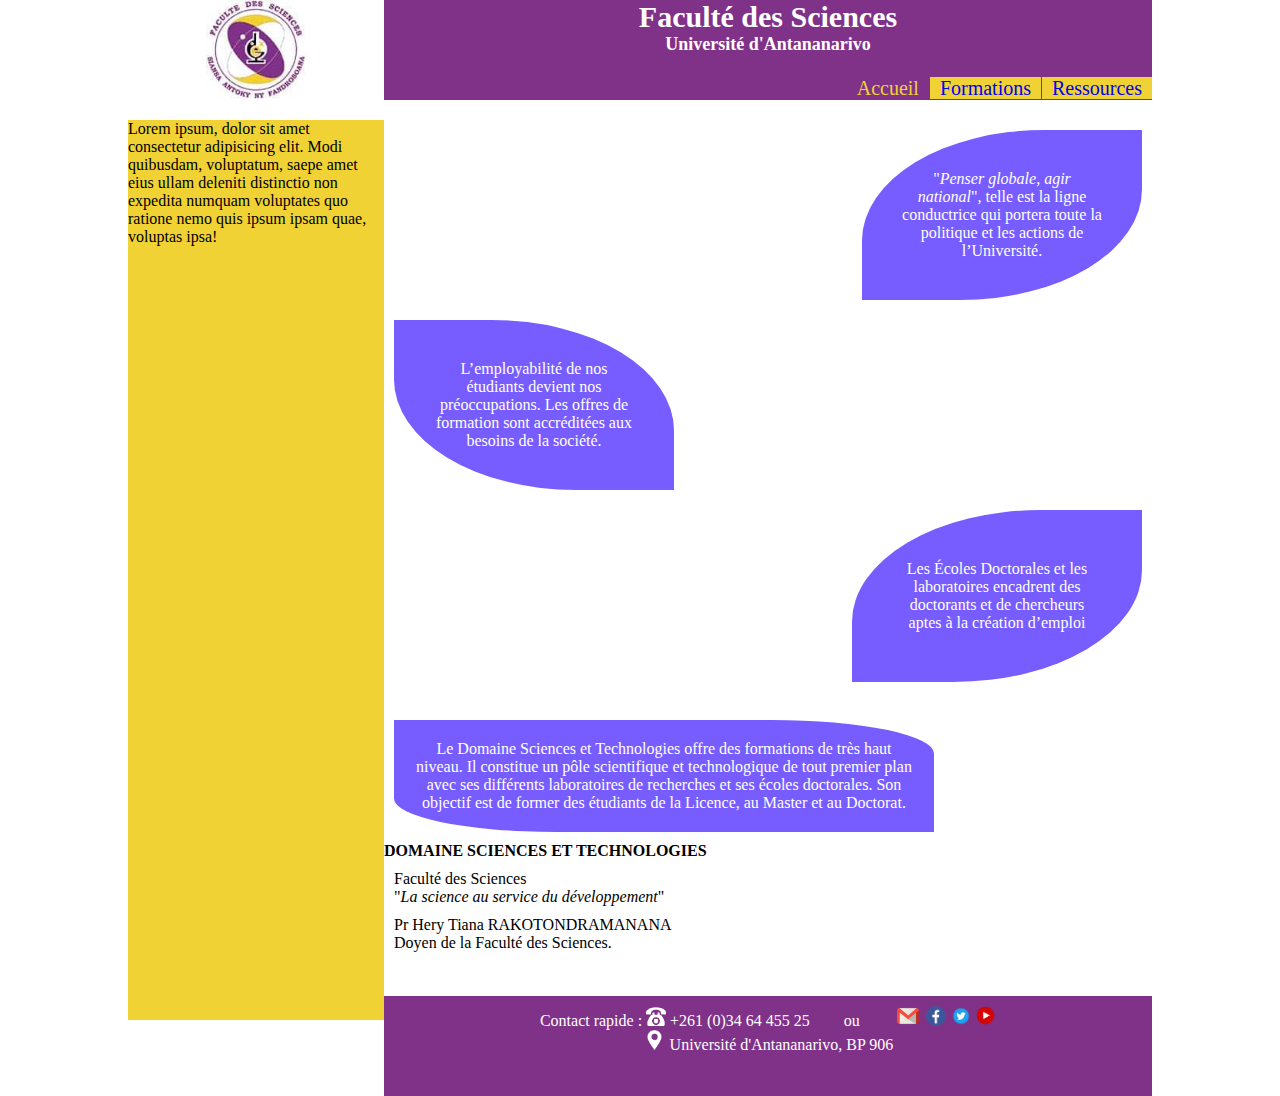
<file: index.html>
<!DOCTYPE html>
<html lang="en">
<head>
    <meta charset="UTF-8">
    <meta http-equiv="X-UA-Compatible" content="IE=edge">
    <meta name="viewport" content="width=device-width, initial-scale=1.0">
    <link rel="stylesheet" href="style.css">
    <title>Faculté des Sciences - Université d'Antananarivo</title>
</head>
<body>
    <div class="conteneur">
        <header class="entete">
            <div class="entete1">
              <a class="lienLogo" href="./index.html"><img class="logo" src="./img/logoFacSciences.jpeg" title="logo"/></a>
            </div>
          <div class="entete2">
            <h1>Faculté des Sciences</h1>
            <h2>Université d'Antananarivo</h2>
            <nav>
              <a class="nav pageactu" href="./index.html">Accueil</a>
              <a class="nav" href="./formation/formation.html">Formations</a>
              <a class="nav" href="./ressources/ressources.html">Ressources</a>
            </nav>
          </div>
        </header>
        <section>
            <div class="section1">Lorem ipsum, dolor sit amet consectetur adipisicing elit. Modi quibusdam, voluptatum, saepe amet eius ullam deleniti distinctio non expedita numquam voluptates quo ratione nemo quis ipsum ipsam quae, voluptas ipsa!</div>
            <div class="section2">
              <p class="phrase1">"<span>Penser globale, agir national</span>", telle est la ligne conductrice qui portera toute la politique et les actions de l’Université.</p>
              <p class="phrase2">L’employabilité de nos étudiants devient nos préoccupations. Les offres de formation sont accréditées aux besoins de la société.</p>
              <p class="phrase3">Les Écoles Doctorales et les laboratoires encadrent des doctorants et de chercheurs aptes à la création d’emploi</p>
              <p class="phrase4">Le Domaine Sciences et Technologies offre des formations de très haut niveau. Il constitue un pôle scientifique et technologique de tout premier plan avec ses différents laboratoires de recherches et ses écoles doctorales. Son objectif est de former des étudiants de la Licence, au Master et au Doctorat.</p>
              <div class="domaine">
                <h4>DOMAINE SCIENCES ET TECHNOLOGIES</h4>
                <p>Faculté des Sciences</br>"<span>La science au service du développement</span>"</p>
                <p>Pr Hery Tiana RAKOTONDRAMANANA</br>Doyen de la Faculté des Sciences. </p>
              </div>
            </div>
        </section>
        <footer>
            <div class="pieds">
				<p class="ppieds">Contact rapide :</p>
				<img class="contact telephone" src="./img/logotelephonefixe.png" title="telephone"/>
				<p class="ppieds"> +261 (0)34 64 455 25</p>
				<p class="ou ppieds">ou</p>
				<a href="mailto:sciencesfaculte@gmail.com" ><img class="contact email" src="./img/logoemail.jpg" title="email"/></a>				
				<a href="https://www.facebook.com/Facult%C3%A9-des-sciences-de-luniversit%C3%A9-dantananarivo-444734692239792/"><img class="contact facebook" src="./img/logofacebook.png" title="facebook"/></a>
				<a href="https://twitter.com/univtana"><img class="contact twitter" src="./img/logotwitter.png" title="twitter"/></a>
				<a href="https://www.youtube.com/"><img class="contact youtube" src="./img/logoyoutubeRond.png" title="youtube"/></a>
				<br>
				<img class="contact localisation" src="./img/logolocalisation.png" title="localisation"/>
				<p class="ppieds">Université d'Antananarivo, BP 906</p>
			</div>
        </footer>
    </div>
</body>
</html>
</file>
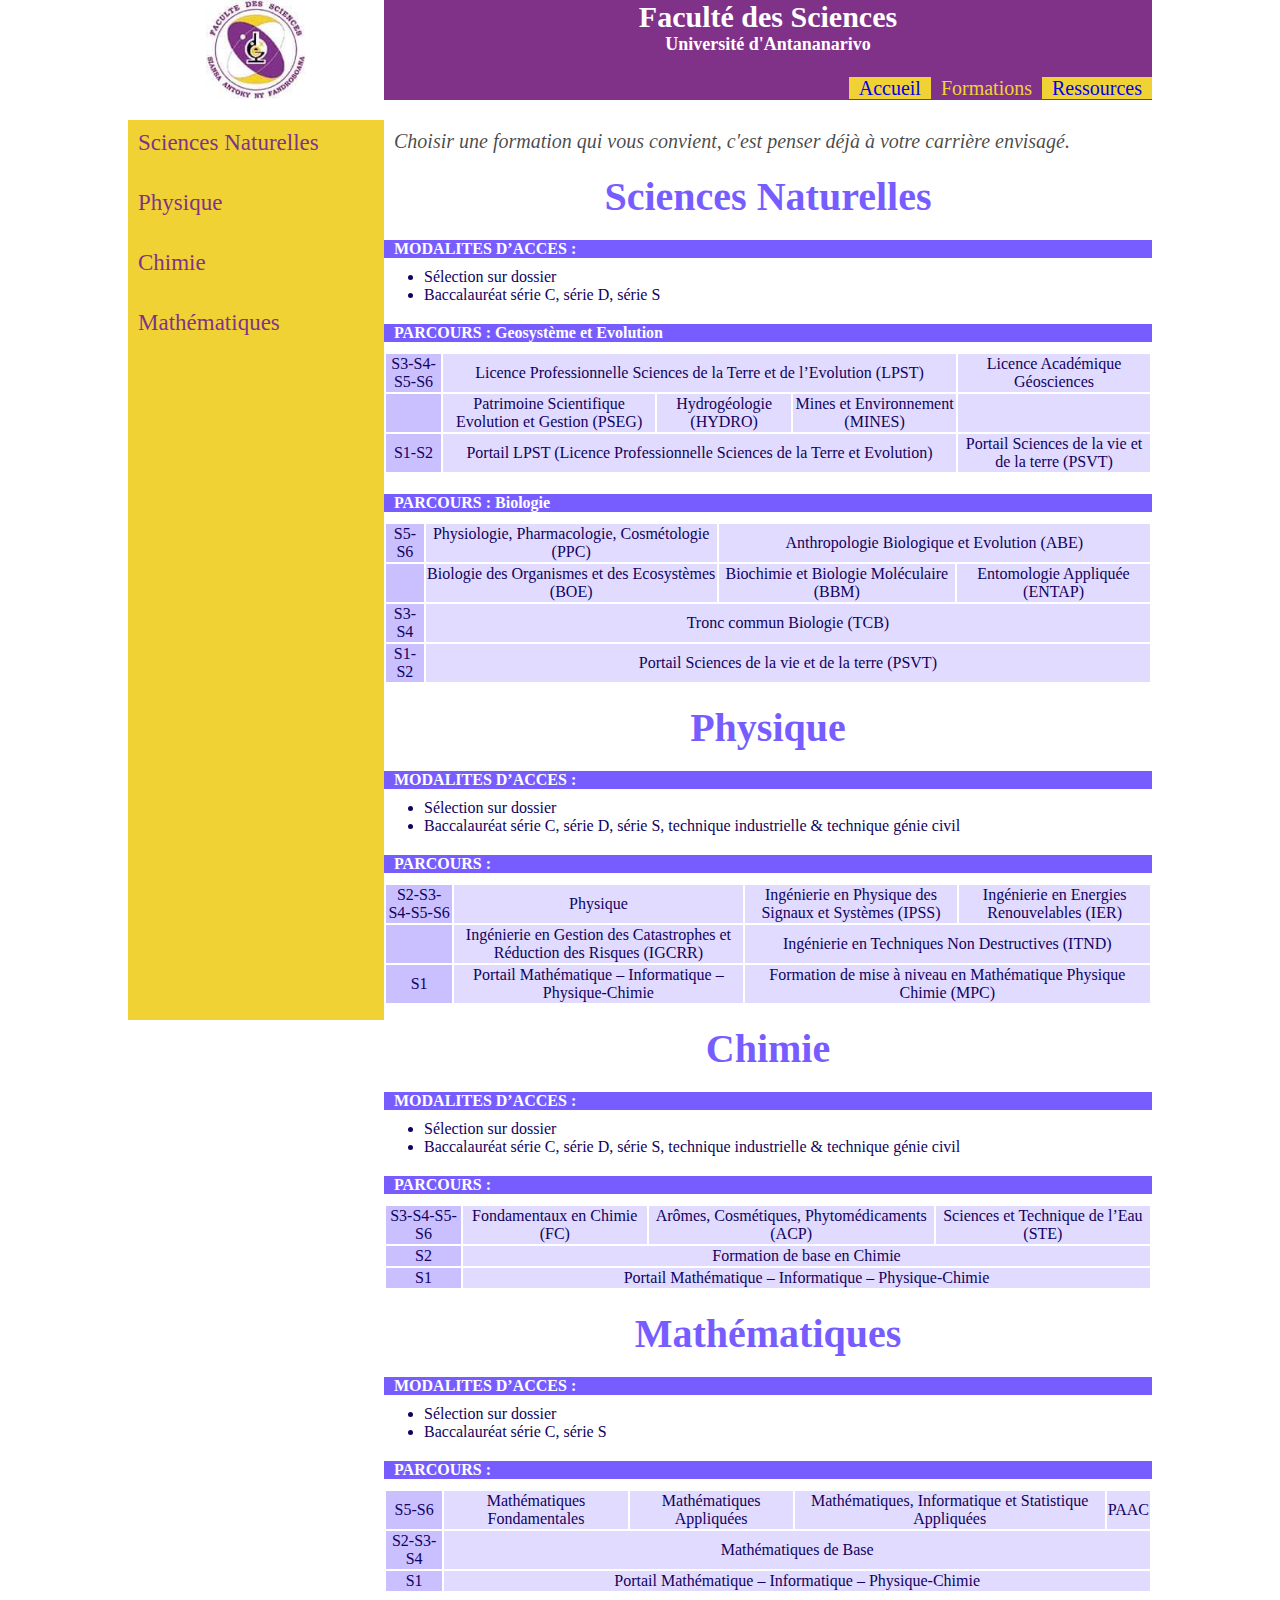
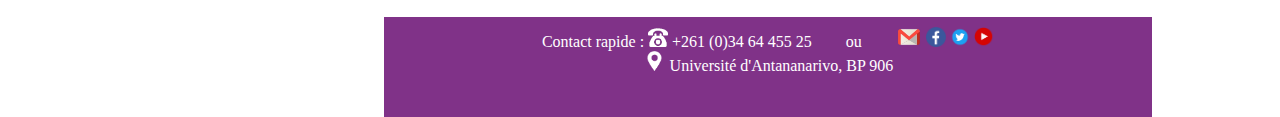
<file: formation/formation.html>
<!DOCTYPE html>
<html lang="en">
<head>
    <meta charset="UTF-8">
    <meta http-equiv="X-UA-Compatible" content="IE=edge">
    <meta name="viewport" content="width=device-width, initial-scale=1.0">
    <link rel="stylesheet" href="style.css">
    <title>Faculté des Sciences/Formations</title>
</head>
<body>
    <div class="conteneur">
        <header class="entete">
            <div class="entete1">
              <a href="./../index.html"><img class="logo" src="./../img/logoFacSciences.jpeg" title="logo"/></a>
            </div>
          <div class="entete2">
            <h1>Faculté des Sciences</h1>
            <h2>Université d'Antananarivo</h2>
            <nav>
              <a class="nav" href="./../index.html">Accueil</a>
              <a class="nav pageactu" href="./formation.html">Formations</a>
              <a class="nav" href="./../ressources/ressources.html">Ressources</a>
            </nav>
          </div>
        </header>
        <section>
            <span id="sn"></span>
            <div class="section1">
              <a class="lien" href="#sn">Sciences Naturelles</a>
              <a class="lien" href="#phys">Physique</a>
              <a class="lien" href="#chi">Chimie</a>
              <a class="lien" href="#mt">Mathématiques</a>
            </div>
            <div class="section2">
              <p>Choisir une formation qui vous convient, c'est penser déjà à votre carrière envisagé.</p>
              <div>
                <h3>Sciences Naturelles</h3>
                <h4 class="acces">MODALITES D’ACCES : </h4>
                <ul>
                  <li>Sélection sur dossier</li>
                  <li>Baccalauréat série C, série D, série S</li>
                </ul>
                <h4>PARCOURS : Geosystème et Evolution</h4>
                <table>
                  <tr>
                    <td class="col1">S3-S4-S5-S6</td>
                    <td colspan="3">Licence Professionnelle Sciences de la Terre et de l’Evolution (LPST)</td>
                    <td>Licence Académique Géosciences</td>
                  </tr>

                  <tr>
                    <td class="col1"></td>
                    <td>Patrimoine Scientifique Evolution et Gestion (PSEG)</td>
                    <td>Hydrogéologie (HYDRO)</td>
                    <td>Mines et Environnement (MINES)</td>
                    <td></td>
                  </tr>
                  
                  <tr>
                    <td class="col1">S1-S2</td>
                    <td colspan="3">Portail LPST (Licence Professionnelle Sciences de la Terre et Evolution)</td>
                    <td>Portail Sciences de la vie et de la terre (PSVT)</td>
                  </tr>
                </table>

                <h4>PARCOURS : Biologie</h4>
                <span id="phys"></span>
                <table>
                  <tr>
                    <td class="col1">S5-S6</td>
                    <td>Physiologie, Pharmacologie, Cosmétologie (PPC)</td>
                    <td colspan="2">Anthropologie Biologique et Evolution
                      (ABE)</td> 
                  </tr>

                  <tr>
                    <td class="col1"></td>
                    <td>Biologie des Organismes et des Ecosystèmes
                      (BOE)</td>
                    <td>Biochimie et Biologie Moléculaire
                      (BBM)</td>
                    <td>Entomologie Appliquée
                      (ENTAP)</td>
                  </tr>

                  <tr>
                    <td class="col1">S3-S4</td>
                    <td colspan="3">Tronc commun Biologie (TCB)</td> 
                    </tr>
                  
                  <tr>
                    <td class="col1">S1-S2</td>
                    <td colspan="3">Portail Sciences de la vie et de la terre (PSVT)</td>
                  </tr>
                </table>
              </div>
              <div>
                <h3>Physique</h3>
                <h4 class="acces">MODALITES D’ACCES : </h4>
                <ul>
                  <li>Sélection sur dossier</li>
                  <li>Baccalauréat série C, série D, série S, technique industrielle & technique génie civil</li>
                </ul>
                <h4>PARCOURS : </h4>
                <span id="chi"></span>
                <table>
                  <tr>
                    <td class="col1">S2-S3-S4-S5-S6</td>
                    <td>Physique</td>
                    <td>Ingénierie en Physique des Signaux et Systèmes
                      (IPSS)</td>
                    <td>Ingénierie en Energies Renouvelables
                      (IER)</td>
                  </tr>
                  <tr>
                    <td class="col1"></td>
                    <td>Ingénierie en Gestion des Catastrophes et Réduction des Risques
                      (IGCRR)</td>
                    <td colspan="2">Ingénierie en Techniques Non Destructives
                      (ITND)</td>
                  </tr>
                  <tr>
                    <td class="col1">S1</td>
                    <td>Portail Mathématique – Informatique – Physique-Chimie</td>
                    <td colspan="2">Formation de mise à niveau en Mathématique Physique Chimie
                      (MPC)</td>
                  </tr>
                </table>
              </div>
              <div>
                <h3>Chimie </h3>
                <h4 class="acces">MODALITES D’ACCES : </h4>
                <ul>
                  <li>Sélection sur dossier</li>
                  <li>Baccalauréat série C, série D, série S, technique industrielle & technique génie civil</li>
                </ul>
                <h4>PARCOURS : </h4>
                <span id="mt"></span>
                <table>
                  <tr>
                    <td class="col1">S3-S4-S5-S6</td>
                    <td>Fondamentaux en Chimie
                      (FC)</td>
                    <td>Arômes, Cosmétiques, Phytomédicaments
                      (ACP)</td>
                    <td>Sciences et Technique de l’Eau
                      (STE)</td>
                  </tr>
                  <tr>
                    <td class="col1">S2</td>
                    <td colspan="3">Formation de base en Chimie</td>
                  </tr>
                  <tr>
                    <td class="col1">S1</td>
                    <td colspan="3">Portail Mathématique – Informatique – Physique-Chimie</td>
                  </tr>
                </table>
              </div>
              <div>
                <h3>Mathématiques</h3>
                <h4 class="acces">MODALITES D’ACCES : </h4>
                <ul>
                  <li>Sélection sur dossier</li>
                  <li>Baccalauréat série C, série S</li>
                </ul>
                <h4>PARCOURS : </h4>
                <table>
                  <tr>
                    <td class="col1">S5-S6</td>
                    <td>Mathématiques Fondamentales</td>
                    <td>Mathématiques Appliquées</td>
                    <td>Mathématiques, Informatique et Statistique Appliquées</td>
                    <td>PAAC</td>
                  </tr>
                  <tr>
                    <td class="col1">S2-S3-S4</td>
                    <td colspan="4">Mathématiques de Base</td>
                  </tr>
                  <tr>
                    <td class="col1">S1</td>
                    <td colspan="4">Portail Mathématique – Informatique – Physique-Chimie</td>
                 </tr>
                </table>
              </div>
            </div>
        </section>
        <footer>
            <div class="pieds">
              <p class="ppieds">Contact rapide :</p>
              <img class="contact telephone" src="./../img/logotelephonefixe.png" title="telephone"/>
              <p class="ppieds"> +261 (0)34 64 455 25</p> 
              <p class="ou ppieds">ou</p>
              <a href="mailto:sciencesfaculte@gmail.com" ><img class="contact email" src="./../img/logoemail.jpg" title="email"/></a>				
              <a href="https://www.facebook.com/Facult%C3%A9-des-sciences-de-luniversit%C3%A9-dantananarivo-444734692239792/"><img class="contact facebook" src="./../img/logofacebook.png" title="facebook"/></a>
              <a href="https://twitter.com/univtana"><img class="contact twitter" src="./../img/logotwitter.png" title="twitter"/></a>
              <a href="https://www.youtube.com/"><img class="contact youtube" src="./../img/logoyoutubeRond.png" title="youtube"/></a>
              <br>
              <img class="contact localisation" src="./../img/logolocalisation.png" title="localisation"/>
              <p class="ppieds">Université d'Antananarivo, BP 906</p>
            </div>
        </footer>
    </div>
</body>
</html>
</file>
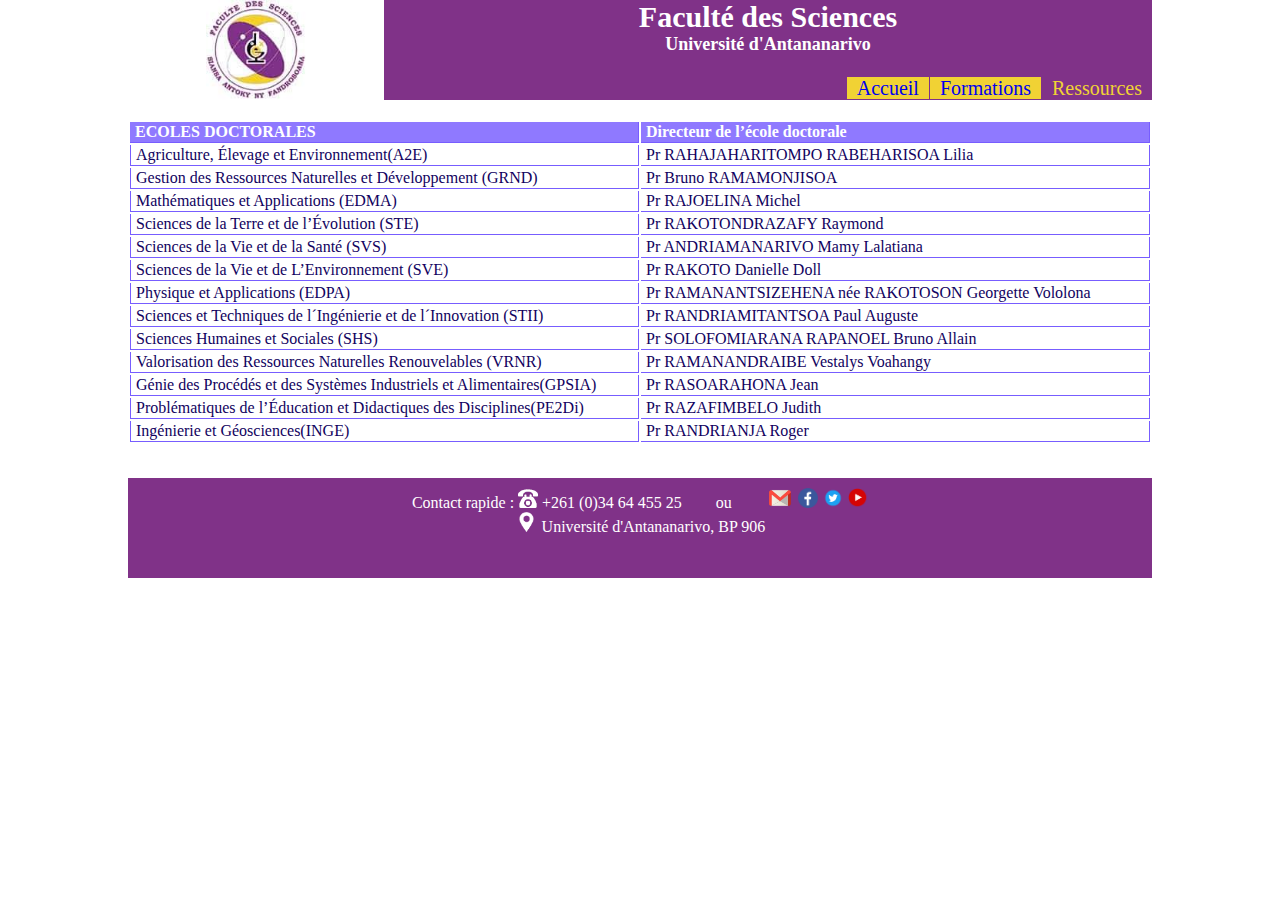
<file: ressources/ressources.html>
<!DOCTYPE html>
<html lang="en">
<head>
    <meta charset="UTF-8">
    <meta http-equiv="X-UA-Compatible" content="IE=edge">
    <meta name="viewport" content="width=device-width, initial-scale=1.0">
    <link rel="stylesheet" href="style.css">
    <title>Faculté des Sciences/Ressources</title>
</head>
<body>
    <div class="conteneur">
        <header class="entete">
            <div class="entete1">
              <a class="lienLogo" href="./../index.html"><img class="logo" src="./../img/logoFacSciences.jpeg" title="logo"/></a>
            </div>
          <div class="entete2">
            <h1>Faculté des Sciences</h1>
            <h2>Université d'Antananarivo</h2>
            <nav>
              <a class="nav" href="./../index.html">Accueil</a>
              <a class="nav" href="./../formation/formation.html">Formations</a>
              <a class="nav pageactu" href="./ressources.html">Ressources</a>
            </nav>
          </div>
        </header>
        <section>
            <!-- <div class="section1"></div> -->
            <div class="section2">
              <table>
                <tr class="ligne1">
                  <td>ECOLES DOCTORALES</td>
                  <td>Directeur de l’école doctorale</td>
                </tr>

                <tr>
                  <td class="coln1">Agriculture, Élevage et Environnement(A2E)</td>
                  <td>Pr RAHAJAHARITOMPO RABEHARISOA Lilia</td>
                </tr>

                <tr>
                  <td class="coln1">Gestion des Ressources Naturelles et Développement (GRND)</td>
                  <td>Pr Bruno RAMAMONJISOA</td>
                </tr>

                <tr>
                  <td class="coln1">Mathématiques et Applications (EDMA)</td>
                  <td>Pr RAJOELINA Michel</td>
                </tr>

                <tr>
                  <td class="coln1">Sciences de la Terre et de l’Évolution (STE)</td>
                  <td>Pr RAKOTONDRAZAFY Raymond</td>
                </tr>

                <tr>
                  <td class="coln1">Sciences de la Vie et de la Santé (SVS)</td>
                  <td>Pr ANDRIAMANARIVO Mamy Lalatiana</td>
                </tr>

                <tr>
                  <td class="coln1">Sciences de la Vie et de L’Environnement (SVE)</td>
                  <td>Pr RAKOTO Danielle Doll</td>
                </tr>

                <tr>
                  <td class="coln1">Physique et Applications (EDPA)</td>
                  <td>Pr RAMANANTSIZEHENA née RAKOTOSON Georgette Vololona</td>
                </tr>
                <tr>
                  <td class="coln1">Sciences et Techniques de l´Ingénierie et de l´Innovation (STII)</td>
                  <td>Pr RANDRIAMITANTSOA Paul Auguste</td>
                </tr>

                <tr>
                  <td class="coln1">Sciences Humaines et Sociales (SHS)</td>
                  <td>Pr SOLOFOMIARANA RAPANOEL Bruno Allain</td>
                </tr>

                <tr>
                  <td class="coln1">Valorisation des Ressources Naturelles Renouvelables (VRNR)</td>
                  <td>Pr RAMANANDRAIBE Vestalys Voahangy</td>
                </tr>

                <tr>
                  <td class="coln1">Génie des Procédés et des Systèmes Industriels et Alimentaires(GPSIA)</td>
                  <td>Pr RASOARAHONA Jean</td>
                </tr>

                <tr>
                  <td class="coln1">Problématiques de l’Éducation et Didactiques des Disciplines(PE2Di)</td>
                  <td>Pr RAZAFIMBELO Judith</td>
                </tr>
                
                <tr>
                  <td class="coln1">Ingénierie et Géosciences(INGE)</td>
                  <td>Pr RANDRIANJA Roger</td>
                </tr>
              </table>
            </div>
        </section>
        <footer>
            <div class="pieds">
				<p class="ppieds">Contact rapide :</p>
				<img class="contact telephone" src="./../img/logotelephonefixe.png" title="telephone"/>
				<p class="ppieds"> +261 (0)34 64 455 25</p>
				<p class="ou ppieds">ou</p>
				<a href="mailto:sciencesfaculte@gmail.com" ><img class="contact email" src="./../img/logoemail.jpg" title="email"/></a>				
				<a href="https://www.facebook.com/Facult%C3%A9-des-sciences-de-luniversit%C3%A9-dantananarivo-444734692239792/"><img class="contact facebook" src="./../img/logofacebook.png" title="facebook"/></a>
				<a href="https://twitter.com/univtana"><img class="contact twitter" src="./../img/logotwitter.png" title="twitter"/></a>
				<a href="https://www.youtube.com/"><img class="contact youtube" src="./../img/logoyoutubeRond.png" title="youtube"/></a>
				<br>
				<img class="contact localisation" src="./../img/logolocalisation.png" title="localisation"/>
				<p class="ppieds">Université d'Antananarivo, BP 906</p>
			</div>
        </footer>
    </div>
</body>
</html>
</file>
<file: style.css>
* {
    margin: 0;
}

.conteneur {
    width: 80%;
    margin: auto;
}

.entete, section, footer {
    /* border: 1px solid rgb(128, 50, 136); */
    margin-bottom: 1%;
    display: inline-block;
    width: 100%;
}

.entete, footer {
    height: 100px;
}

section {
    min-height: 200px;
}

.entete{
    border-bottom: 20px solid white;
}
.entete1 {
    text-align: center;
    width: 20%;
}
.entete1,.entete2 {
    height: 100px;
    z-index: 2;
}
.entete1,.section1 {
    float: left;
}
.entete2,.section2 {
    width: 80%;
    float: right;
}
.section1,.section2 {
    min-height: 200px;
    margin-top: 120px;
}
.entete2,footer {
    background-color: rgb(128, 50, 136);
    margin-left: 25%;
    width: 75%;
}
.section1 {
    background-color: rgb(241, 210, 52);
    width: 20%;
    height: 100vh;
}
.section2{
    width: 75%;
    float: right;
}
.entete2 {
    float: none;
    margin-left: 20%;
    margin-right: 0;
    width: 60%;
}
.entete, .section1{
    position: fixed;
}
footer{
    margin-bottom: 0;
    border-top: 20px solid white;
}

.logo {
    height: 100%;
    width: auto;
}

h1,h2 {
    margin: 0;
    text-align: center;
    color: rgb(255, 255, 255);
}

h1 {
    font-size: 30px;
}

h2 {
    font-size: 18px;
}

.entete2 {
    position: relative;
}

nav {
    position: absolute;
    bottom: 0;
    right: 0;
    font-size: 20px;
}

a {
    text-decoration: none;
    border-left: 1px solid rgb(128, 50, 136);
}

.lienLogo{
    border: none;
}

.nav {
    background-color: rgb(241, 210, 52);
    margin-left: -5px;
    padding: 0 10px;
<<<<<<< HEAD
}

.pageactu {
    color: rgb(241, 210, 52);
    background-color: rgb(128, 50, 136);
}

.pieds {
    text-align: center;
    padding: 10px;
}

.ppieds {
    display: inline-block;
    margin: 0;
    color:rgb(255, 255, 255);
}

.contact {
    height: 20px;
    width: auto;
}

.ou {
    margin: auto 30px;
}

span {
    font-style: italic;
}

p{
    margin: 10px;
}
.phrase1 {
    background-color:  rgb(119, 93, 255); 
    color:rgb(255, 255, 255);
    border-radius: 65% 0;
    padding: 40px;
    max-width: 200px;
    text-align: center;
    position: absolute;
    right: 10%;
    z-index: -1;
}
.phrase2 {
    background-color:  rgb(119,93,255); 
    color:rgb(255, 255, 255);
    border-radius: 0 65%;
    padding: 40px;
    max-width: 200px;
    text-align: center;
    margin-top: 200px;
}
.phrase3 {
    background-color:  rgb(119,93,255); 
    color:rgb(255, 255, 255);
    border-radius: 65% 0;
    padding: 50px 45px;
    max-width: 200px;
    text-align: center;
    position: absolute;
    right: 10%;
    z-index: -1;
}
.phrase4 {
    background-color:  rgb(119,93,255); 
    color:rgb(255, 255, 255);
    border-radius: 0 30%;
    padding: 20px;
    max-width: 500px;
    text-align: center;
    margin-top: 230px;
}
=======
}

.pageactu {
    color: rgb(241, 210, 52);
    background-color: rgb(128, 50, 136);
}

.pieds {
    text-align: center;
    padding: 10px;
}

.ppieds {
    display: inline-block;
    margin-bottom: 0;
}

.contact {
    height: 20px;
    width: auto;
}

.ou {
    margin: auto 30px;
}

span {
    font-style: italic;
}

p{
    margin: 10px;
}
.phrase1 {
    background-color:  rgb(119, 93, 255); 
    color:rgb(255, 255, 255);
    border-radius: 65% 0;
    padding: 40px;
    max-width: 200px;
    text-align: center;
    position: absolute;
    right: 10%;
    z-index: -1;
}
.phrase2 {
    background-color:  rgb(119,93,255); 
    color:rgb(255, 255, 255);
    border-radius: 0 65%;
    padding: 40px;
    max-width: 200px;
    text-align: center;
    margin-top: 200px;
}
.phrase3 {
    background-color:  rgb(119,93,255); 
    color:rgb(255, 255, 255);
    border-radius: 65% 0;
    padding: 50px 45px;
    max-width: 200px;
    text-align: center;
    position: absolute;
    right: 10%;
    z-index: -1;
}
.phrase4 {
    background-color:  rgb(119,93,255); 
    color:rgb(255, 255, 255);
    border-radius: 0 30%;
    padding: 20px;
    max-width: 500px;
    text-align: center;
    margin-top: 230px;
}
>>>>>>> 09b33333ad9f06b4d21afff201a3858d2ce0fded
.domaine{
    border: 6px ridge rgb(119,93,255);
    text-align: center;
    padding-top: 10px;
    color:  rgb(30, 2, 172);
}
</file>
<file: formation/style.css>
*{
    margin: 0;
}
.conteneur{
    width: 80%;
    margin: auto;
}
.entete, section, footer{
    margin-bottom: 1%;
    display: inline-block;
    width: 100%;
}
.entete, footer{
    height: 100px;
}
section{
    min-height: 200px;
    margin-bottom: 0;
}
.entete1, .entete2{
    height: 100px;
    z-index: 2;
}
.section1, .section2{
    min-height: 200px;
    margin-top: 120px;
}
.entete1, .section1{
    float:left;
}
.section2{
    width: 75%;
    float: right;
}
.entete1{
    text-align: center;
    width: 20%;
}
.entete2, footer{
    background-color: rgb(128,50,136);
}
.section1{
    background-color: rgb(241, 210, 52);
    width: 20%;
    height: 100vh;
}
.entete2{
    float: none;
    margin-left: 20%;
    margin-right: 0;
    width: 60%;
    position: relative;
}
.entete, .section1{
    position: fixed;
}
footer{
    margin-bottom: 0;
    border-top: 20px solid white;
    margin-left: 25%;
    width: 75%;
}
.entete{
    border-bottom: 20px solid white;
}
.logo{
    height: 100%;
    width: auto; 
}
h1,h2{
  margin:0;
  text-align: center;
  color: rgb(255, 255, 255);
}
h1{
  font-size: 30px;
}
h2{
  font-size: 18px;
}
nav{
    position: absolute;
    bottom: 0;
    right: 0;
	font-size: 20px;
}
a{
    text-decoration: none;
}
.nav{
    background-color: rgb(241, 210, 52);	
    margin-left: -5px;	
    padding: 0 10px;
}
.pageactu{
	color: rgb(241, 210, 52);
	background-color: rgb(128,50,136);
}
.pieds{
	text-align: center;
    padding: 10px;
}
.ppieds{
	display: inline-block;
	margin-bottom: 0;
    color:rgb(255, 255, 255);
}
.contact{
	height: 20px;
	width: auto;
}
.ou{
	margin: auto 30px;
}
.col1{
    background-color: rgba(120, 93, 255, 0.393);
}
td{
    text-align: center;
    background-color: rgba(120, 93, 255, 0.223);
}
li, td{
    color:rgb(17, 2, 96);
}
h3{
    color:rgb(119,93,255);
    font-size: 40px;
    text-align: center;
    margin: 20px auto;
}
h4{
    background-color:rgb(119,93,255);
    color: rgb(255, 255, 255);
    margin: 20px auto 10px auto;
    padding-left: 10px;
}
ul{
    margin-top: 0;
}
.section2 p{
    color: rgba(0, 0, 0, 0.719);
    font-style: italic;
    font-size: 20px;
    margin: 10px;
}
.lien{
    display: block;
    height: 40px;
    padding:  10px;
    font-size: 23px;
    overflow: hidden;
    color: rgb(128,50,136);
}
.lien:active{
    background-color: rgb(128,50,136);
    color: rgb(241, 210, 52);
}
</file>
<file: ressources/style.css>
*{
    margin: 0;
}
.conteneur{
    width: 80%;
    margin: auto;
}
.entete, section, footer{
    /* border: 1px solid rgb(128,50,136); */
    margin-bottom: 1%;
    display: inline-block;
    width: 100%;
}
.entete, footer{
    height: 100px;
}
section{
    min-height: 200px;
}
.entete1, .entete2{
    height: 100px;
    z-index: 2;
}
.section1, .section2{
    min-height: 200px;
}
.entete1, .section1{
    float:left;
}
.entete2{
    width: 80%;
    float: right;
    float: none;
    margin-left: 20%;
    margin-right: 0;
    width: 60%;
}
.section2{
    width: 100%;
    float: right;
    min-height: 200px;
    margin-top: 120px;
}
.entete1{
    text-align: center;
    width: 20%;
    background-color: rgb(255, 255, 255);
}
.entete2, footer{
    background-color: rgb(128,50,136);
}
.logo{
    height: 100%;
    width: auto; 
}
.entete {
    position: fixed;
    border-bottom: 20px solid white;
}
footer{
    margin-bottom: 0;
    border-top: 20px solid white;
}
h1,h2{
  margin:0;
  text-align: center;
  color: rgb(255, 255, 255);
}
h1{
  font-size: 30px;
}
h2{
  font-size: 18px;
}
.entete2{
    position: relative;
}
nav{
    position: absolute;
    bottom: 0;
    right: 0;
	font-size: 20px;
}
a{
    text-decoration: none;
	border-left: 1px solid rgb(128,50,136);
}
.lienLogo{
    border: none;
}
.nav{
    background-color: rgb(241, 210, 52);
    margin-left: -5px;	
    padding: 0 10px;	
}
.pageactu{
	color: rgb(241, 210, 52);
	background-color: rgb(128,50,136);
}
.pieds{
	text-align: center;
    padding: 10px;
}
.ppieds{
	display: inline-block;
	margin-bottom: 0;
    color:rgb(255, 255, 255);
}
.contact{
	height: 20px;
	width: auto;
}
.ou{
	margin: auto 30px;
}
td{
    border-bottom: 1px solid rgb(119,93,255);
    border-right: 1px solid rgb(119,93,255);
    width: 40vw; 
    color:rgb(17, 2, 96);
    padding-left: 5px;
}
.ligne1{
    background-color:rgba(120, 93, 255, 0.827);
    font-weight: bold;
}
.ligne1 td{
    color: white;
}
.coln1{
    border-left: 1px solid rgb(119,93,255);   
}
</file>
